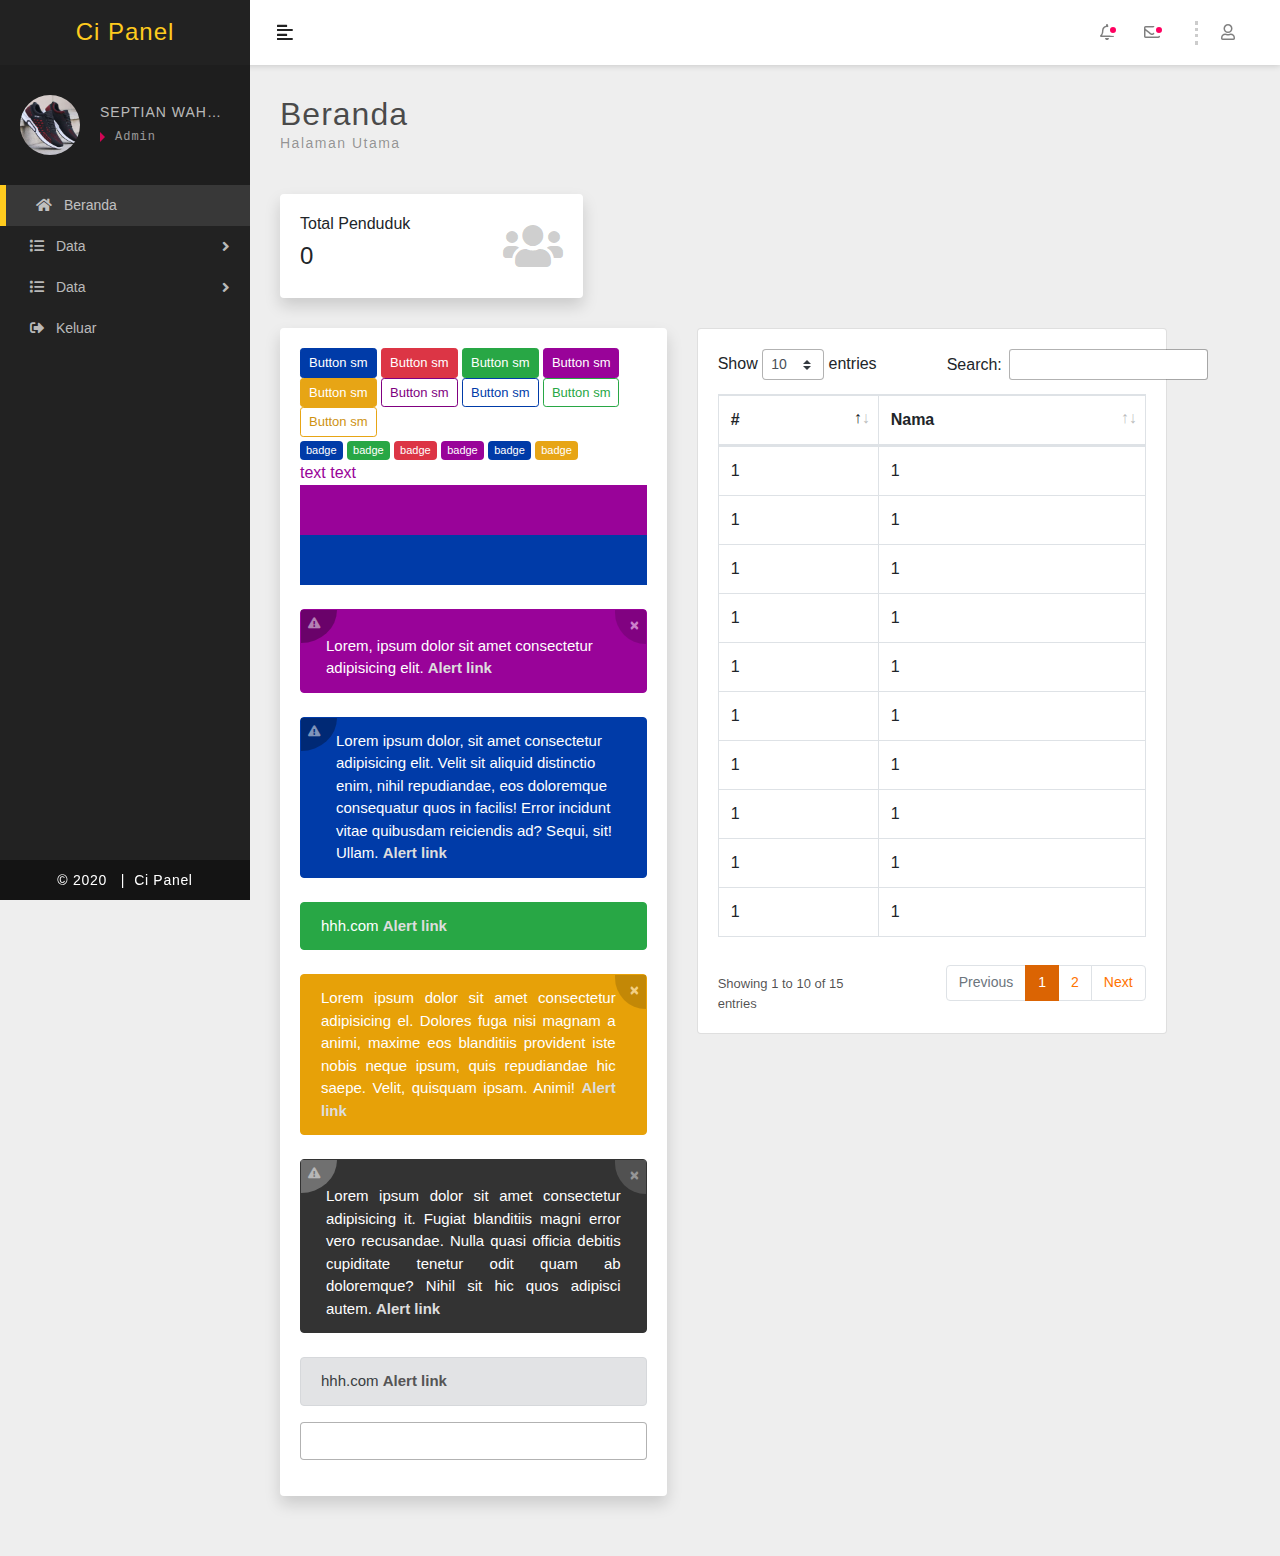
<file: index.html>
<!DOCTYPE html>
<html lang="en">
<head>
<meta charset="UTF-8">
<meta name="viewport" content="width=device-width, initial-scale=1.0">
<title>CI Panel</title>

<link rel="shortcut icon" href="assets/img/logo.png" type="image/x-icon">

<link rel="stylesheet" href="assets/vendors/bootstrap/css/bootstrap.min.css" />
<link rel="stylesheet" href="assets/vendors/fontawesome/css/all.min.css" />
<link rel="stylesheet" href="assets/vendors/datatables/datatables.min.css" />
<link rel="stylesheet" href="assets/css/main.css" />
<link rel="stylesheet" href="assets/css/mod.css" />
<link rel="stylesheet" href="assets/css/media.css" />
</head>
<body>
<!-- header -->
<header class="header d-flex">
    <div class="btn-navmenu d-flex">
        <button></button>
    </div>
    <div class="header-left">
        <div class="webTitle">
            <h1>
                <a href="">
                    Ci Panel
                </a>
            </h1>
        </div>
        <nav class="nav-left">
            <div class="card-user d-flex">
                <div class="card-user-img">
                    <img src="assets/img/p2.jpg" />
                </div>
                <div class="card-user-name">
                    <h5>
                        Septian Wahyudi Rahman
                    </h5>
                    <p>
                        Admin
                    </p>
                </div>
            </div>

            <ul class="navmenu">
                <li class="active">
                    <a href="">
                        <i class="fa fa-home mr-2"></i>
                         Beranda
                    </a>
                </li>
                
                <li>
                    <a href="" class="sembunyi">
                        <i class="fa fa-list mr-2"></i>
                         Data
                    </a>

                    <ul>
                        <li>
                            <a href="">Data 1</a>
                        </li>
                        <li>
                            <a href="">Data 2</a>
                        </li>
                        <li>
                            <a href="">Data 3</a>
                        </li>
                    </ul>
                </li>
                <li>
                    <a href="" class="sembunyi">
                        <i class="fa fa-list mr-2"></i>
                         Data
                    </a>

                    <ul>
                        <li>
                            <a href="">Data 1</a>
                        </li>
                        <li>
                            <a href="">Data 2</a>
                        </li>
                        <li>
                            <a href="">Data 3</a>
                        </li>
                    </ul>
                </li>
                <li class="logOut">
                    <a href="">
                        <i class="fa fa-sign-out-alt mr-2"></i>
                         Keluar
                    </a>
                </li>
            </ul>
        </nav>

        <div class="credit">
            &copy; 2020 &nbsp; | &nbsp; <a href="">Ci Panel</a>
        </div>
    </div>
    <div class="header-right d-flex">
        <ul class="n-wrap d-flex flex-wrap">            
            <li>
                <a href="" id="notif-l" data-toggle="dropdown">
                    <i class="far fa-bell"></i>
                    <span class="c"></span>
                </a>

                <ul class="dropdown-menu dropdown-menu-right cs-menu" aria-labelledby="notif-l">
                    <li class="px-3 py-1">
                        <small class="text-muted">
                            Notifikasi
                        </small>
                    </li>
                    <!-- <li class="p-3 text-center">
                        <h6 class="mb-0">
                            Belum ada notifikasi
                        </h6>
                    </li> -->

                    <li>
                        <a href="" class="d-flex flex-wrap py-3">
                            <div class="cs-menu-img d-flex">
                                <i class="fa fa-user-plus"></i>
                            </div>
                            <div class="cs-menu-text">
                                <small class="time text-muted">
                                    Kemarin
                                </small>
                                <h6 class="text-truncate">
                                    Anggota Baru
                                </h6>
                                <p class="mb-0 text-truncate">
                                    Lorem ipsum dolor sit amet, consectetur adipisicing elit. Aperiam laboriosam voluptate expedita iste quaerat.
                                </p>
                            </div>
                        </a>
                    </li>
                </ul>
            </li>
            <li>
                <a href="" id="msg-l" data-toggle="dropdown">
                    <i class="far fa-envelope"></i>
                    <span class="c"></span>
                </a>

                <ul class="dropdown-menu dropdown-menu-right cs-menu" aria-labelledby="msg-l">
                    <li class="px-3 py-2">
                        <small class="text-muted float-left">
                            Pesan
                        </small>
                        <small class="text-muted float-right">
                            <a href="" class="text-muted">
                                Lihat Semua
                            </a>
                        </small>
                        <div class="clearfix"></div>
                    </li>
                    <li>
                        <a href="" class="d-flex flex-wrap py-3">
                            <div class="cs-menu-img">
                                <img src="assets/img/p3.jpg" />
                            </div>
                            <div class="cs-menu-text">
                                <small class="time text-muted">
                                    Kemarin
                                </small>
                                <h6 class="text-truncate">
                                    Judul pesan Judul pesan Judul pesan
                                </h6>
                                <p class="mb-0 text-truncate">
                                    Lorem ipsum dolor sit amet, consectetur adipisicing elit. Aperiam laboriosam voluptate expedita iste quaerat.
                                </p>
                            </div>
                        </a>
                    </li>                    
                </ul>
            </li>

            <li>
                <a href="" id="prp-l" data-toggle="dropdown">
                    <i class="far fa-user"></i>
                </a>

                <ul class="dropdown-menu dropdown-menu-right" aria-labelledby="prp-l">
                    <li class="px-3 py-1 border-bottom">
                        <small class="text-muted">
                            Akun
                        </small>
                    </li>
                    <li>
                        <a href="">
                            <i class="fa fa-user mr-2"></i> 
                            Akun saya
                        </a>
                    </li>
                    <li>
                        <a href="">
                            <i class="fa fa-key mr-2"></i> 
                            Ubah sandi
                        </a>
                    </li>
                    <li>
                        <a href="">
                            <i class="fa fa-cog mr-2"></i> 
                            Pengaturan
                        </a>
                    </li>
                    <li class="logOut">
                        <a href="adm" class="border-top">
                            <i class="fa fa-sign-out-alt mr-2"></i> 
                            Keluar
                        </a>
                    </li>
                </ul>
            </li>
        </ul>
    </div>
</header>

<!-- main -->
<main class="main">
    <div class="pageTitle">
        <h2>Beranda</h2>
        <p>Halaman Utama</p>
    </div>

    <section class="row">
        <div class="col-sm-4">
            <div class="card border-0 shadow">
                <div class="card-body"> 
                    <h6>Total Penduduk</h6>
                    <h4>0</h4>
                    <div class="card-icon d-flex">
                        <i class="fa fa-users"></i>
                    </div>
                </div>
            </div>
        </div>
    </section>

    <section class="row">
        <div class="col-sm-5">
            <div class="card border-0 shadow">
                <div class="card-body">
                    <button class="btn btn-sm btn-primary">
                        Button sm
                    </button>
                    <button class="btn btn-sm btn-danger">
                        Button sm
                    </button>
                    <button class="btn btn-sm btn-success">
                        Button sm
                    </button>
                    <button class="btn btn-sm btn-info">
                        Button sm
                    </button>
                    <button class="btn btn-sm btn-warning">
                        Button sm
                    </button>
                    <button class="btn btn-sm btn-outline-info">
                        Button sm
                    </button>
                    <button class="btn btn-sm btn-outline-primary">
                        Button sm
                    </button>
                    <button class="btn btn-sm btn-outline-success">
                        Button sm
                    </button>
                    <button class="btn btn-sm btn-outline-warning">
                        Button sm
                    </button>

                    <br>

                    <span class="badge badge-primary">
                        badge
                    </span>
                    <span class="badge badge-success">
                        badge
                    </span>
                    <span class="badge badge-danger">
                        badge
                    </span>
                    <a href="" class="badge badge-info">
                        badge
                    </a>
                    <a href="" class="badge badge-primary">
                        badge
                    </a>
                    <a href="" class="badge badge-warning">
                        badge
                    </a>

                    <br>

                    <span class="text-info">
                        text
                    </span>
                    <a href="" class="text-info">
                        text
                    </a>

                    <br>

                    <div class="bg-info" style="width: 100%; height: 50px;"></div>
                    <div class="bg-primary" style="width: 100%; height: 50px;"></div>

                    <div class="alert alert-info mt-4 with-icon">
                        <i class="fa fa-exclamation-triangle mr-2 alert-icon"></i> 
                        Lorem, ipsum dolor sit amet consectetur adipisicing elit. <a href="" class="alert-link">Alert link</a>
                        <a href="" class="close">&times;</a>
                    </div>
                    <div class="alert alert-primary alert-icon-only mt-4">
                        <i class="fa fa-exclamation-triangle mr-2 alert-icon"></i> 
                        Lorem ipsum dolor, sit amet consectetur adipisicing elit. Velit sit aliquid distinctio enim, nihil repudiandae, eos doloremque consequatur quos in facilis! Error incidunt vitae quibusdam reiciendis ad? Sequi, sit! Ullam. <a href="" class="alert-link">Alert link</a>
                    </div>
                    <div class="alert alert-success mt-4">
                        hhh.com <a href="" class="alert-link">Alert link</a>
                    </div>
                    <div class="alert alert-warning mt-4 close-only text-justify">
                        Lorem ipsum dolor sit amet consectetur adipisicing el. Dolores fuga nisi magnam a animi, maxime eos blanditiis provident iste nobis neque ipsum, quis repudiandae hic saepe. Velit, quisquam ipsam. Animi! <a href="" class="alert-link">Alert link</a>
                        <button class="close text-white">&times;</button>
                    </div>
                    <div class="alert alert-dark mt-4 with-icon text-justify">
                        <i class="fa fa-exclamation-triangle mr-2 alert-icon"></i>
                        Lorem ipsum dolor sit amet consectetur adipisicing it. Fugiat blanditiis magni error vero recusandae. Nulla quasi officia debitis cupiditate tenetur odit quam ab doloremque? Nihil sit hic quos adipisci autem. <a href="" class="alert-link">Alert link</a>
                        <button class="close text-light" data-dismiss="alert">&times;</button>
                    </div>
                    <div class="alert alert-secondary mt-4">
                        hhh.com <a href="" class="alert-link">Alert link</a>
                    </div>
                    <div class="form-group">
                        <input type="text" class="form-control">
                    </div>
                </div>
            </div>
        </div>

        <div class="col-sm-6">
            <div class="card">
                <div class="card-body">
                    <table class="table table-bordered dataTable">
                        <thead>
                            <th>#</th>
                            <th>Nama</th>
                        </thead>
                        <tbody>
                            <tr>
                                <td>1</td>
                                <td>1</td>
                            </tr>
                            <tr>
                                <td>1</td>
                                <td>1</td>
                            </tr>
                            <tr>
                                <td>1</td>
                                <td>1</td>
                            </tr>
                            <tr>
                                <td>1</td>
                                <td>1</td>
                            </tr>
                            <tr>
                                <td>1</td>
                                <td>1</td>
                            </tr>
                            <tr>
                                <td>1</td>
                                <td>1</td>
                            </tr>
                            <tr>
                                <td>1</td>
                                <td>1</td>
                            </tr>
                            <tr>
                                <td>1</td>
                                <td>1</td>
                            </tr>
                            <tr>
                                <td>1</td>
                                <td>1</td>
                            </tr>
                            <tr>
                                <td>1</td>
                                <td>1</td>
                            </tr>
                            <tr>
                                <td>1</td>
                                <td>1</td>
                            </tr>
                            <tr>
                                <td>1</td>
                                <td>1</td>
                            </tr>
                            <tr>
                                <td>1</td>
                                <td>1</td>
                            </tr>
                            <tr>
                                <td>1</td>
                                <td>1</td>
                            </tr>
                            <tr>
                                <td>1</td>
                                <td>1</td>
                            </tr>
                        </tbody>
                    </table>
                </div>
            </div>
        </div>
    </section>
</main>

<div class="clearfix"></div>
<!-- script -->
<script src="assets/vendors/jquery/jquery-3.5.1.min.js"></script>
<script src="assets/vendors/bootstrap/js/bootstrap.bundle.min.js"></script>
<script src="assets/vendors/sweetAlert/sweetalert2.all.min.js"></script>
<script src="assets/vendors/datatables/datatables.min.js"></script>
<script src="assets/js/main.js"></script>
</body>
</html>
</file>
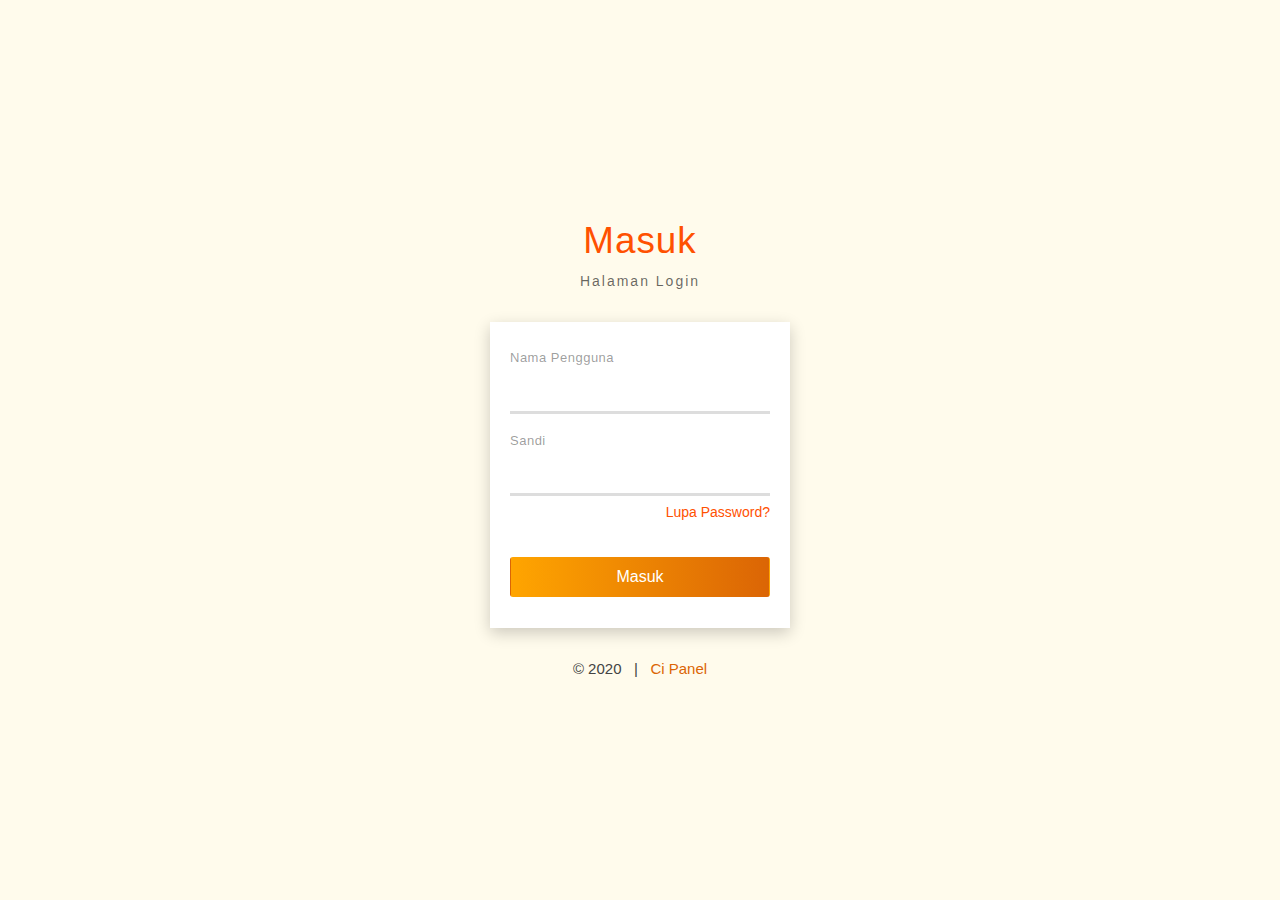
<file: login.html>
<!DOCTYPE html>
<html lang="en">
<head>
<meta charset="UTF-8">
<meta name="viewport" content="width=device-width, initial-scale=1.0">
<title>CI Panel</title>

<link rel="shortcut icon" href="assets/img/logo.png" type="image/x-icon">

<link rel="stylesheet" href="assets/vendors/bootstrap/css/bootstrap.min.css" />
<link rel="stylesheet" href="assets/vendors/fontawesome/css/all.min.css" />
<link rel="stylesheet" href="assets/css/login.css" />
<link rel="stylesheet" href="assets/css/mod.css" />
<link rel="stylesheet" href="assets/css/media.css" />
</head>
<body>
<!-- Auth -->
<div class="auth-wrap">
    <div class="auth-body">
        <div class="auth-header text-center">
            <h2>
                Masuk
            </h2>
            <p>Halaman Login</p>
        </div>
        <div class="auth-content">
            <form method="post">
                <div class="form-group">
                    <label>Nama Pengguna</label>
                    <input type="text" class="form-input" />
                </div>
                <div class="form-group">
                    <label>Sandi</label>
                    <input type="text" class="form-input" />
                </div>
                <div class="forgot text-right">
                    <a href="">Lupa Password?</a>
                </div>
                <div class="form-group mt-4">
                    <button class="btn btn-auth">Masuk</button>
                </div>
            </form>
        </div>

        <div class="auth-footer text-center">
            &copy; 2020 &nbsp; | &nbsp; <a href="">Ci Panel</a>
        </div>
    </div>
</div>

<!-- script -->
<script src="assets/vendors/jquery/jquery-3.5.1.min.js"></script>
<script src="assets/vendors/bootstrap/js/bootstrap.bundle.min.js"></script>
</body>
</html>
</file>
<file: assets/css/main.css>
body {
    background-color: #eee;
}
header {
    position: fixed;
    top: 0;
    left: 0;
    width: 100%;
    height: 65px;
    background-color: #fff;
    box-shadow: 0 0 7px 0 rgba(0,0,0,0.2);
    z-index: 10;
    justify-content: space-between;
}
header a:hover {
    text-decoration: none;
}
.header-left {
    width: 250px;
    position: relative;
    left: 0;
    height: 100vh;
    background-color: #222;
    transition: all 500ms ease;
} 
.webTitle {
    position: relative;
    width: 100%;
    padding-left: 20px;
    padding-right: 20px;
    height: 65px;
    display: flex;
    justify-content: center;
    align-items: center;
}
.webTitle h1 {
    font-size: 1.5em;
    font-weight: normal;
    letter-spacing: 1px;
    margin-bottom: 0;
}
.webTitle a {
    color: #ffcb1e;
}

.card-user {
    position: relative;
    background-color: rgba(0,0,0,0.1);
    height: 120px;
    padding: 10px 20px;
    color: rgba(255, 255, 255, 0.7);
    align-items: center;
    flex-wrap: wrap;
}
.card-user-img {
    width: 60px;
    height: 60px;
    border-radius: 100%;
    background-color: rgba(255, 255, 255, 0.1);
    margin-right: 20px;
    position: relative;
    overflow: hidden;
}
.card-user-img img {
    width: 100%;
    min-height: 60px;
}
.card-user-name {
    position: relative;
    width: calc(100% - 60px - 20px);
}
.card-user-name h5 {
    font-size: 14px;
    text-transform: uppercase;
    letter-spacing: 1px;
    overflow: hidden;
    text-overflow: ellipsis;
    white-space: nowrap;
}
.card-user-name p {
    margin: 0;
    font-size: 12px;
    letter-spacing: 1px;
    font-family: monospace;
    position: relative;
    padding-left: 15px;
    opacity: 0.8;
}
.card-user-name p:before {
    content: "";
    position: absolute;
    top: 4px;
    left: 0px;
    border-left: 5px solid #ff0062;
    border-top: 5px solid transparent;
    border-bottom: 5px solid transparent;
}
.btn-navmenu {
    position: absolute;
    left: 250px;
    width: 70px;
    height: 100%;
    justify-content: center;
    align-items: center;
    transition: all 300ms ease;
}
.btn-navmenu button {
    transition: all 300ms;
    border: 0;
    outline: none;
    background-color: transparent;
    color: #222;
}
.btn-navmenu button:before {
    content: "\f036";
    font-family: "Font Awesome 5 Free";
    font-size: 18px;
    font-weight: 600;
    
}
.act-navmenu .header-left, .act-navmenu .credit {
    left: -100%;
}
.act-navmenu .btn-navmenu {
    left: 0px;
}
.act-navmenu .btn-navmenu button:before {
    content: "\f061";
}

.navmenu {
    position: relative;
    padding: 0;
    margin: 0;
    overflow: auto;
    max-height: calc(100vh - 65px - 100px - 60px);
}
.navmenu > li {
    position: relative;
    display: block;
}
.navmenu > li > a {
    padding: 10px 30px;
    display: block;
    color: rgba(255, 255, 255, 0.7);
    font-size: 14px;
    transition: all 200ms ease;
}
.navmenu > li > a:hover {
    background-color: rgba(255, 255, 255, 0.2);
    border-left: 6px solid #ffcb1e;
    color: #fff;
}
.navmenu ul {
    padding: 0 0 0 48px;
    margin: 0;
    list-style: none;
    display: none;
}
.navmenu ul > li {
    position: relative;
    padding-left: 30px;
    padding-right: 15px;
}
.navmenu ul > li:before {
    content: "";
    width: 10px;
    height: 10px;
    background-color: transparent;
    border: 2px solid #ddd;
    position: absolute;
    border-radius: 100%;
    top: 8px;
    left: 10px;
    opacity: 0.5;
}
.navmenu ul > li > a {
    font-size: 13px;
    color: rgba(255, 255, 255, 0.6);
    opacity: 0.7;
    display: block;
    padding: 4px 0;
    letter-spacing: 0.6px;
}
.navmenu ul > li > a:hover, .navmenu ul > li.active a  {
    opacity: 1;
}
.navmenu ul > li.active a {
    font-weight: bold;
}
.navmenu > li.active {
    background-color: rgba(255, 255, 255, 0.1);
    border-left: 6px solid #ffcb1e;
}
.navmenu > li.active a:hover {
    border-left: 0;
}
.navmenu .sembunyi:after {
    position: absolute;
    right: 20px;
    top: 10px;      
    content: "\f105";
    font-family: "Font Awesome 5 Free";
    font-size: 15px;
    font-weight: 600;
    transition: all 300ms;
}
.navmenu .sembunyi.tampil:after {
    content: "\f107";    
}

.header-right {
    margin-right: 30px;
}
.n-wrap {
    position: relative;
    padding: 0;
    margin: 0;
    list-style: none;
    height: 100%;
    align-items: center;
}
.n-wrap > li {
    padding: 0 15px;
}
.n-wrap > li:last-child {
    border-left: 3px dotted rgba(0,0,0,0.2);
    margin-left: 20px;
    padding-left: 23px;
}
.n-wrap > li > a {
    color: rgba(0,0,0,0.5);
    position: relative;
}

.n-wrap > li > a > .c {
    position: absolute;
    right: -5px;
    top: 0;
    width: 12px;
    height: 12px;
    background-color: #ff0060;
    border-radius: 100%;
    border: 3px solid #fff;
}
.n-wrap .dropdown-menu-right {
    top: 7px!important;
}
.n-wrap .dropdown-menu {
    border-radius: 3px!important;
    padding: 0;
    right: -3px!important;
}
.n-wrap .dropdown-menu > li > a {
    padding: 7px 15px;
    color: #333;
    display: block;
    font-size: 14px;
}
.n-wrap .dropdown-menu > li > a:hover {
    background-color: rgba(0,0,0,0.1);
}
.cs-menu {
    width: 280px;
    max-height: 300px;
    overflow-y: auto;
}
.cs-menu-img {
    position: relative;
    overflow: hidden;
    width: 50px;
    height: 50px;
    margin-right: 15px;
    border-radius: 100%;
    background-color: rgba(0,0,0,0.2);
    justify-content: center;
    align-items: center;
}
.cs-menu-img img {
    width: 100%;
    min-height: 50px;
}
.cs-menu-text {
    position: relative;
    width: calc(100% - 50px - 15px);
}
.cs-menu-text h6 {
    font-size: 15px;
    padding-right: 55px;
    margin-bottom: 7px;
}
.cs-menu-text p {
    font-size: 12px;
    color: rgba(0,0,0,0.7);
}
.cs-menu > li {
    border-bottom: 1px solid #ddd;
}
.cs-menu > li:last-child {
    border-bottom: 0;
}
.n-wrap .cs-menu > li > a:hover {
    background-color: transparent;
}
.n-wrap .cs-menu .time {
    position: absolute;
    right: 0;
    top: 2px;
}

.credit {
    position: fixed;
    color: #fff;
    bottom: 0;
    left: 0;
    width: 250px;
    height: 40px;
    background-color: rgba(0, 0, 0, 0.4);
    display: flex;
    display: -ms-flexbox;
    display: -webkit-flex;
    justify-content: center;
    align-items: center;
    font-weight: 500;
    letter-spacing: 0.7px;
    transition: all 500ms ease;
    font-size: 14px;
}
.credit a {
    color: #fff;
}

.act-navmenu main {
    width: 100%;
}

main {
    position: relative;
    width: calc(100% - 250px);
    margin-left: auto;
    margin-top: 65px;
    padding: 30px;
    transition: all 500ms ease;
}

.pageTitle {
    position: relative;
    margin-bottom: 40px;
}
.pageTitle h2 {
    color: rgba(0,0,0,0.7);
    font-weight: normal;
    font-size: 2em;
    letter-spacing: 1px;
    margin-bottom: 0;
}
.pageTitle p {
    font-size: 14px;
    color: rgba(0, 0, 0, 0.4);
    letter-spacing: 1.5px;
}
.card {
    z-index: 1;
    margin-bottom: 30px;
}
.card-icon {
    position: absolute;
    right: 0;
    top: 0;
    width: 100%;
    height: 100%;
    padding: 0 20px;
    justify-content: flex-end;
    align-items: center;
    z-index: -1;
    font-size: 3rem;
    color: rgba(0, 0, 0, 0.2);
}
</file>
<file: assets/css/mod.css>
/* Global Setting */
ul {
    list-style: circle;
}
button, input, button:focus, input:focus {
    outline: none;
}

/* bootstarap */
.badge {
    font-weight: normal;
    font-size: 11px;
    padding: 4px 6px;
}
.btn-sm {
    font-size: 13px;
}
.btn-primary, .badge-primary, .btn-outline-primary:hover, a.badge-primary:focus, a.badge-primary:active {
    background-color: #003ba8;
    border-color: #003ba8;
    color: #fff;
}
.btn-outline-primary:focus, .btn-primary:focus, a.badge-primary:focus, a.badge-primary:active  {
    box-shadow: 0 0 0 0.2rem rgba(0, 79, 224, 0.5)!important;

} 
.btn-outline-primary {
    border-color: #003ba8;
    color: #003ba8;
}

.btn-info, .badge-info {
    background-color: #990399;
    border-color: #990399;
}
.btn-info:hover, .btn-outline-info:hover, .btn-outline-info:focus, .btn-info:active, .btn-info:focus, a.badge-info:hover, a.badge-info:focus {
    background-color: #800080!important;
    border-color: #800080;
    color: #fff;
}
.btn-info:focus, .btn-info:active, .btn-outline-info:focus, .btn-outline-info:active, a.badge-info:active, a.badge-info:focus {
    box-shadow: 0 0 0 0.2rem rgba(163, 58, 195, 0.5)!important;
}
.btn-outline-info {
    border-color: #800080;
    color: #800080;
}
.btn-warning, .badge-warning {
    background-color: #e7a515;
    border-color: #e7a515;
    color: #fff;
}
.btn-outline-warning {
    border-color: #e7a515;
    color: #ce9212;
}
.btn-outline-warning:hover, a.badge-warning:focus, a.badge-warning:active {
    background-color: #e7a515;
    border-color: #e7a515;
    color: #fff;
}
.btn-outline-warning:active, .badge-warning {
    color: #fff!important;
}
.btn-warning:hover, .btn-warning:focus {
    color: #fff!important;
    background-color: #d18f00;
    border-color: #d18f00;
}
.text-info {
    color: #990399!important;
}
a.text-info:hover {
    color: #800080!important;
}

.bg-info {
    background-color: #990399!important;
}
.bg-primary {
    background-color: #003ba8!important;
}
.alert {
    font-size: 15px;
}
.with-icon {
    padding-top: 25px;
    padding-right: 25px;
    padding-left: 25px;
}
.close-only {
    padding-right: 30px;
}
.alert-icon-only {
    padding-left: 35px;
}
.alert .alert-link {
    color: #ddd;
}
.alert .close {
    position: absolute;
    right: 0px;
    top: 0px;
    background-color: rgba(0, 0, 0, 0.3);
    padding: 7px 7px 12px 15px;
    border-bottom-left-radius: 50px;
    color: #fff;
    font-size: 15px!important;
}

.alert-dark .close, .alert-dark .alert-icon {
    background-color: rgba(255, 255, 255, 0.3);
}
.alert-icon {
    padding: 7px 17px 15px 7px;
    font-size: 11px;
    background-color: rgba(0, 0, 0, 0.3);
    border-bottom-right-radius: 100%;
    position: absolute;
    left: 0;
    top: 0;
    color: rgba(255, 255, 255, 0.5);
}
.alert-secondary .alert-link, .alert-light .alert-link {
    color: #555;
}
.alert-info {
    background-color: #990399!important;
    border-color: #990399!important;
    color: #fff;
}
.alert-primary {
    background-color: #003ba8!important;
    border-color: #003ba8!important;
    color: #fff;
}
.alert-success {
    background-color: #28a745!important;
    border-color: #28a745!important;
    color: #fff;
}
.alert-warning {
    background-color: #e7a108!important;
    border-color: #e7a108!important;
    color: #fff;
}
.alert-dark {
    background-color: #333!important;
    border-color: #333!important;
    color: #fff;

}
.form-control {
    border-color: rgba(0,0,0,0.3);
}
.form-control:focus {
    box-shadow: 0 0 0 0.2rem rgba(255, 181, 14, 0.5)!important;
    border-color: #efa62d;
}

/* datatables */
.dataTables_info {
    font-size: 13px;
    color: rgba(0,0,0,0.7);
    margin-top: 20px;
}
.dataTables_paginate {
    padding-top: 20px;
}
.page-item.active .page-link {
    background-color: #db6403;
    border-color: #db6403;
}
.page-link {
    color: #ff7300;
    font-weight: 500;
    font-size: 14px;
}
.page-item.active .page-link:focus, .page-link:focus {
    box-shadow: 0 0 0 0.2rem rgba(241, 151, 15, 0.25);
}
.page-link:hover {
    color: #db6403;
}
</file>
<file: assets/css/media.css>
@media screen and (max-width: 1030px) {
    .section-content .card {
        width: calc(100% / 3 - 3%); 
        margin-bottom: 20px;
    }
    .keranjang-group, .keranjang-detail {
        width: 100%;
    }
    .keranjang-group {
        margin: 0;
    }
    .keranjang-detail {
        margin-top: 30px;
    } 
    .footer-inline .widget h2 {
        font-size: 16px;
    }
}
@media screen and (max-width: 768px) {
   .header-left, .credit {
       left: -100%;
   }
   .btn-navmenu {
       left: 0;
       width: 50px;
   }   
   .act-navmenu .header-left, .act-navmenu .credit {
        left: 0;
    }
    .act-navmenu .btn-navmenu {
        left: 0;
    }
    .act-navmenu .btn-navmenu button:before {
        content: "\f060";
    }
    
    main {
        margin-top: 50px;
        padding: 20px;
        width: 100%;
    }
}

@media screen and (max-width: 680px) {
    header, .webTitle {
        height: 50px;
    }
    .webTitle {
        position: fixed;
        width: 100%;
        left: 0;
        justify-content: flex-start;
        transition: all 400ms ease;
    }
    .act-navmenu .webTitle {
        left: -100%;
    }
    .webTitle a {
        color: #f38a00;
    }
    .webTitle h1 {
        font-size: 1.2em;
        font-weight: 500;
    }
    .btn-navmenu {
        width: 100%;
        justify-content: flex-end;
        padding-right: 20px;
    }
    .btn-navmenu button {
        z-index: 12;
    }
    .act-navmenu .header-right {
        bottom: -100%;
    }
    .header-right {
        position: fixed;
        bottom: 0;
        width: 100%;
        background-color: #fff;
        box-shadow: 0 0 10px 0 rgba(0,0,0,0.2);
        height: 45px;
        justify-content: center;
        transition: all 300ms ease;
    }
    .navmenu {
        max-height: calc(100vh - 65px - 100px);
    }
    .n-wrap > li {
        padding: 0 40px;
    }
    .n-wrap > li:last-child {
        border-left: 0;
        margin-left: 0;
        padding-left: 40px;
    }
    .n-wrap .dropdown-menu-right {
        top: -7px!important;
    }
}
@media screen and (max-width: 420px) {
    
}
@media screen and (max-width: 320px) {
    .act-cart-item button {
        font-size: 12px;
        padding: 3px 7px;
    }
    .field-input {
        width: 110px;
    }
}
</file>
<file: assets/css/login.css>
body {
    background-color: #fffbec;
    font-size: 14px;
}

a, a:hover {
    color: #ff5101;
}

.auth-wrap {
    position: relative;
    height: 100vh;
    width: 100%;
    display: flex;
    display: -webkit-flex;
    display: -ms-flexbox;
    justify-content: center;
    align-items: center;
}
.auth-body {
    width: 300px;
}
.auth-header {
    margin-bottom: 30px;
}
.auth-header h2 {
    font-weight: normal;
    letter-spacing: 1px;
    font-size: 2.3rem;
    color: #ff5101;
}
.auth-header p {
    letter-spacing: 2px;
    color: rgba(0,0,0,0.6);
}
.auth-content {
    background-color: #fff;
    padding: 25px 20px 15px;
    box-shadow: 0 5px 15px 0 rgba(0,0,0,0.2);
    margin-bottom: 30px;
}
.form-group label {
    font-size: 13px;
    color: rgba(0,0,0,0.4);
    letter-spacing: 0.5px;
    font-weight: 500;
}
.form-input {
    width: 100%;
    border: 0;
    border-bottom: 3px solid #ddd;
    outline: none;
    padding: 7px 5px;
    transition: all 300ms ease;
}
.form-input:focus {
    border-color: #ff5101;
}

.forgot {
    position: relative;
    top: -10px;
}
.btn {
    border-radius: 3px;
    padding: 7px 10px;
    font-weight: 500;
    width: 100%;
}
.btn-auth:focus {
    box-shadow: 0 0 0 4px rgba(255, 81, 1, 0.2);
}
.btn-auth {
    background-image: linear-gradient(to right, #ffa500, #db6505);
    color: #fff;
}
.btn-auth:hover {
    color: #fff;
    opacity: 0.8;
}

.auth-footer {
    color: #444;
    font-size: 15px;
}

.auth-footer a {
    color: #db6505;
}
</file>
